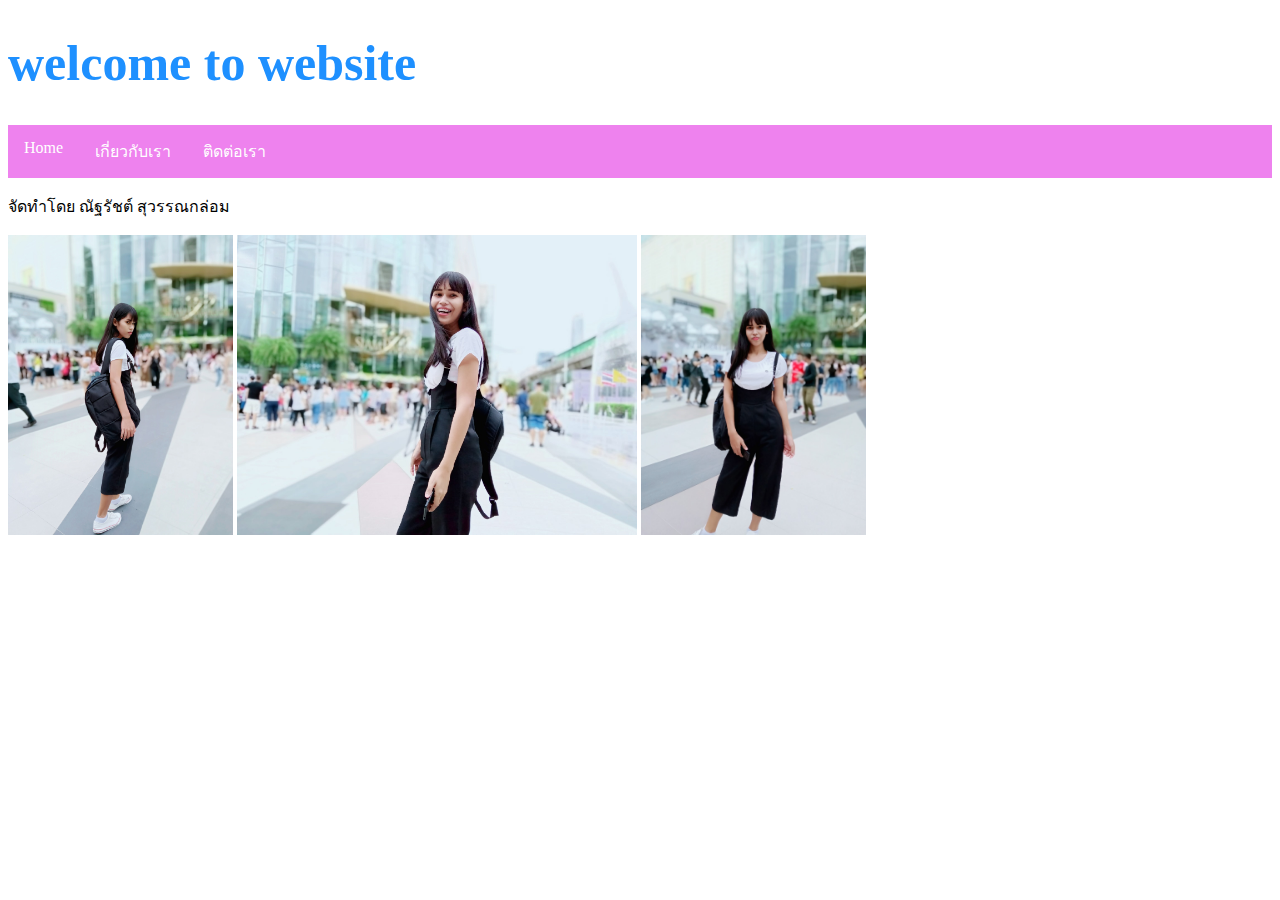
<file: index.html>
<!DOCTYPE html>
<html lang="en">
<head>
    <meta charset="UTF-8">
    <meta name="viewport" content="width=device-width, initial-scale=1.0">
    <title>nuttharuch</title>
    <link rel="stylesheet" type="text/css" href="./css/style.css" />
</head>

<body>
    <h1>welcome to website</h1>
    <ul>
        <li><a href="index.html">Home</a></li>
        <li><a href="about.html">เกี่ยวกับเรา</a></li>
        <li><a href="contact.html">ติดต่อเรา</a></li>
    </ul>
    
    <p>จัดทำโดย ณัฐรัชต์ สุวรรณกล่อม</p>
    <img src="./images/pic1.jpg" height="300px" />
    <img src="./images/pic2.jpg" height="300px" />
    <img src="./images/pic3.jpg" height="300px" />
</body>
</html>
</file>
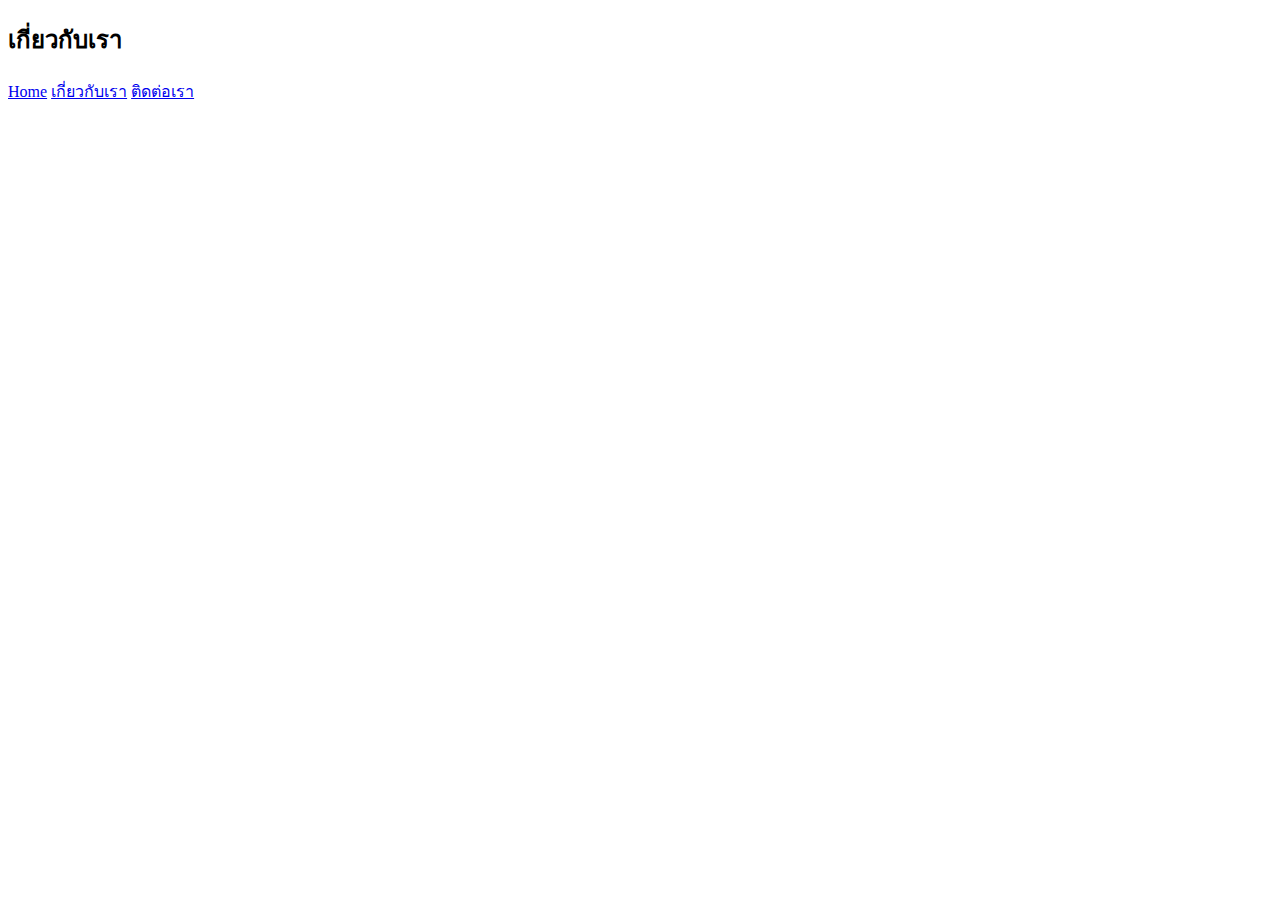
<file: about.html>
<!DOCTYPE html>
<html lang="en">
<head>
    <meta charset="UTF-8">
    <meta name="viewport" content="width=device-width, initial-scale=1.0">
    <title>เกี่ยวกับเรา</title>
</head>
<body>
    <h2>เกี่ยวกับเรา</h2>
    <a href="index.html">Home</a>
    <a href="about.html">เกี่ยวกับเรา</a>
    <a href="contact.html">ติดต่อเรา</a>
</body>
</html>
</file>
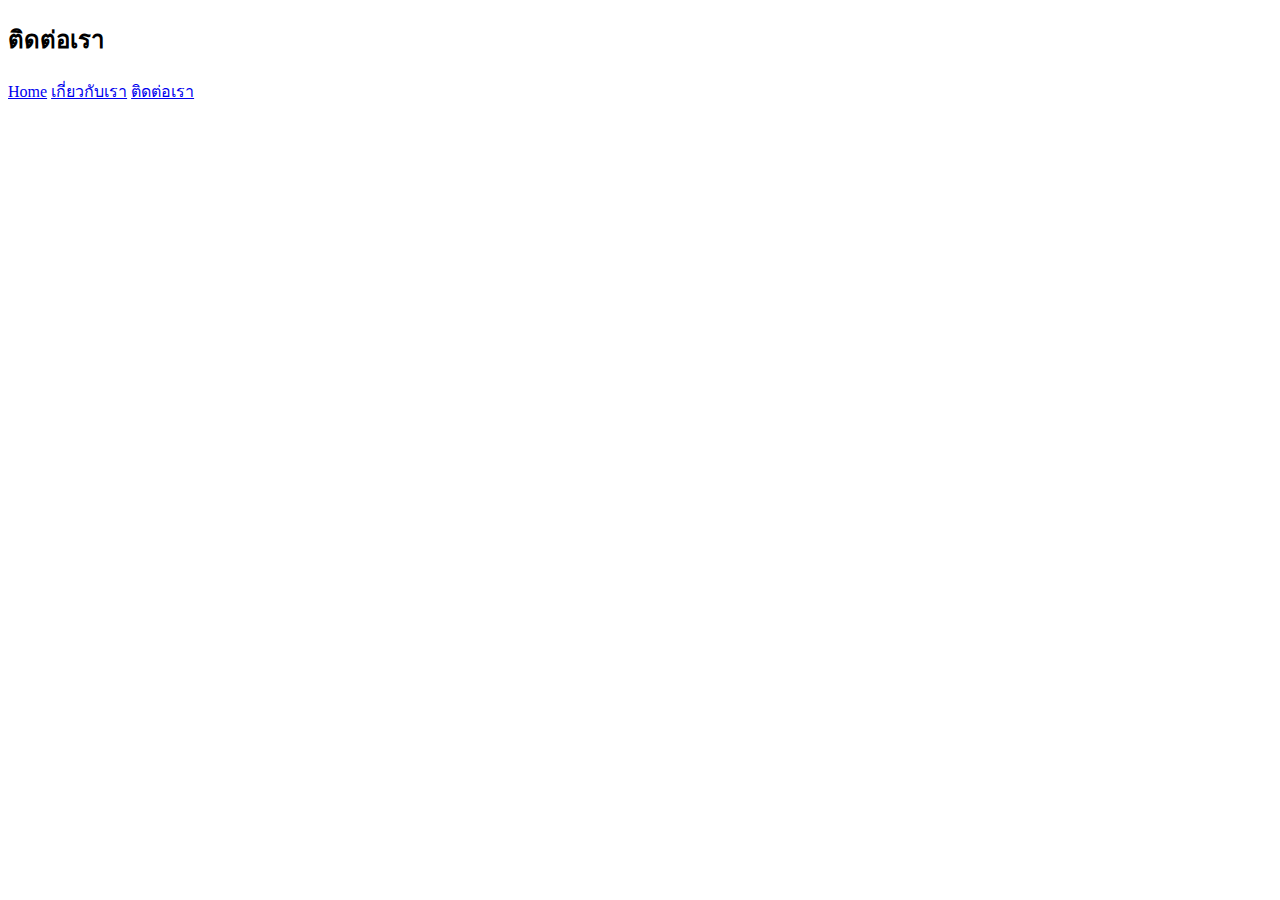
<file: contact.html>
<!DOCTYPE html>
<html lang="en">
<head>
    <meta charset="UTF-8">
    <meta name="viewport" content="width=device-width, initial-scale=1.0">
    <title>ติดต่อเรา</title>
</head>
<body>
    <h2>ติดต่อเรา</h2>
    <a href="index.html">Home</a>
    <a href="about.html">เกี่ยวกับเรา</a>
    <a href="contact.html">ติดต่อเรา</a>
</body>
</html>
</file>
<file: css/style.css>
h1  {
    color: DodgerBlue;
    font-size: 50px;
}

ul {
    list-style-type: none;
    margin: 0;
    padding: 0;
    overflow: hidden;
    background-color: Violet;
}

li {
    display: inline;
    float: left;
}

li a {
    display: block;
    color: white;
    text-align: center;
    padding: 14px 16px;
    text-decoration: none;
}

li a:hover {
    background-color: rgb(71, 10, 83);
}
</file>
